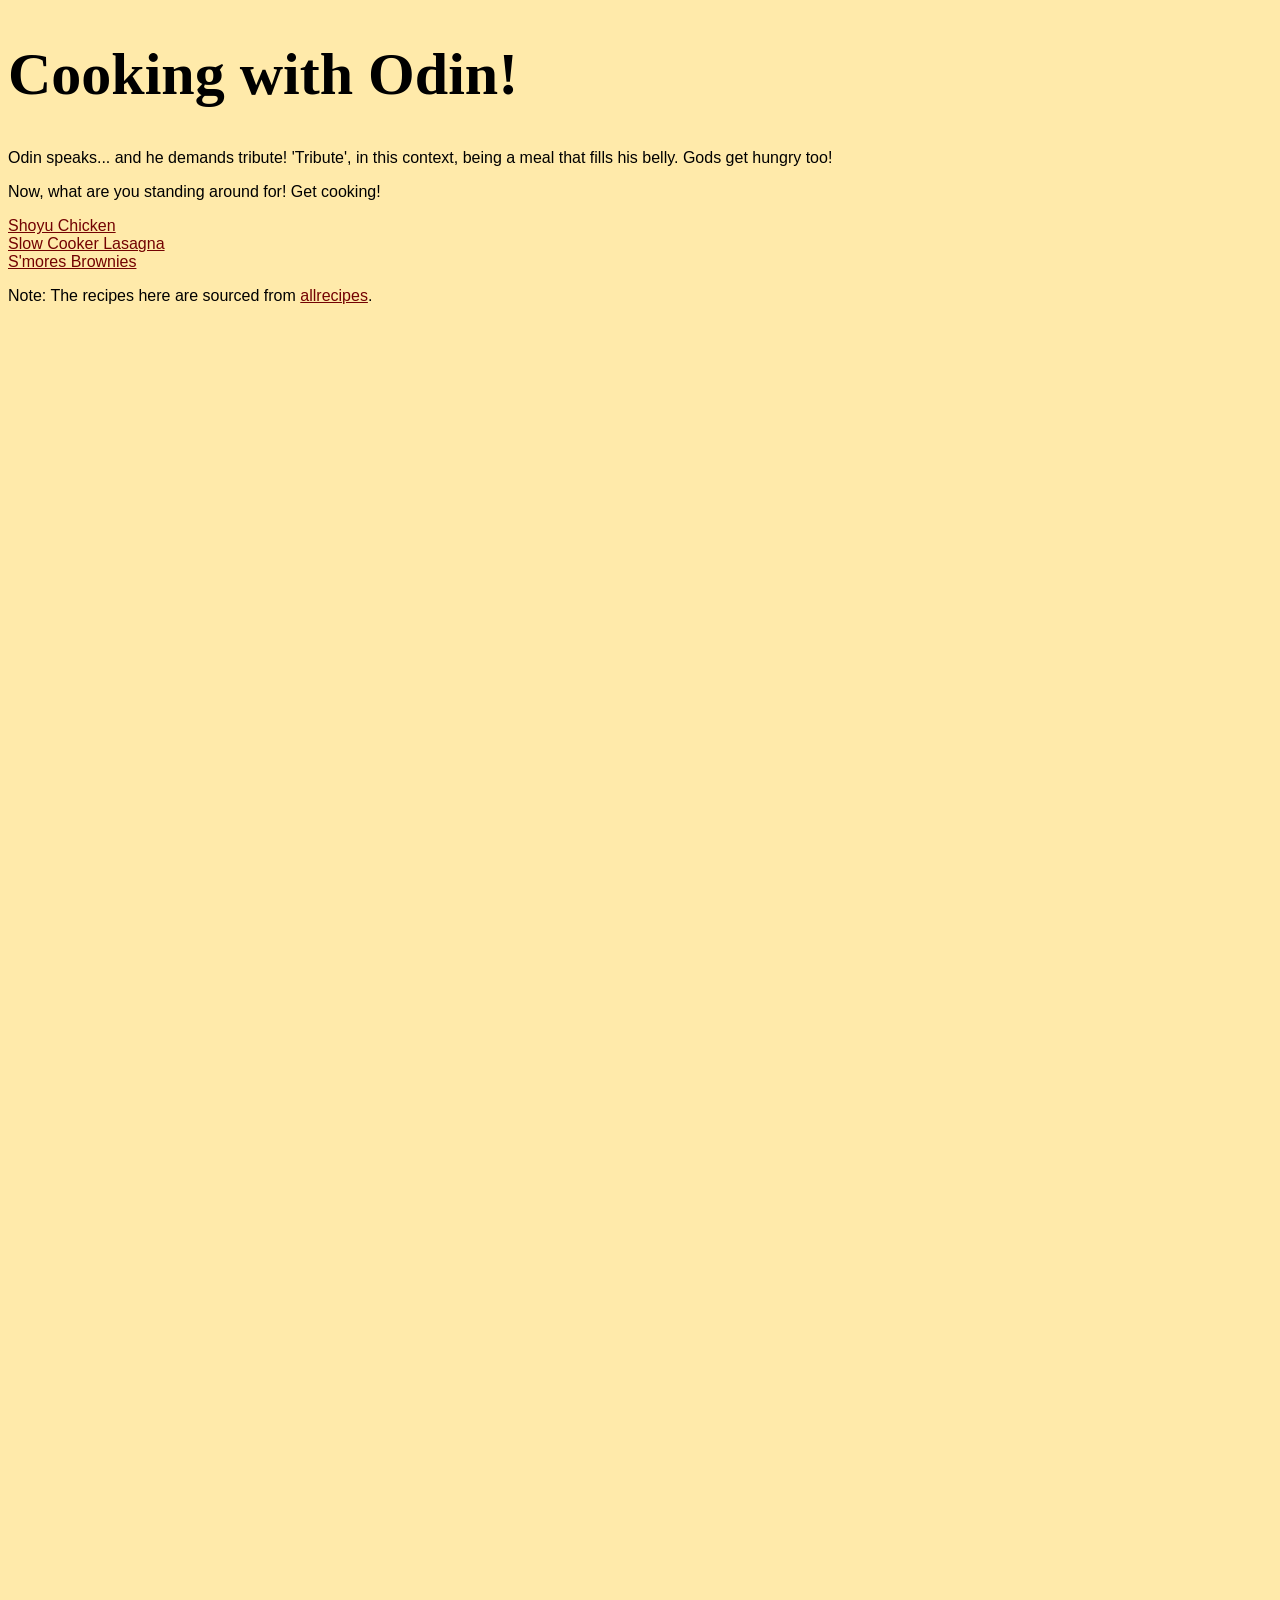
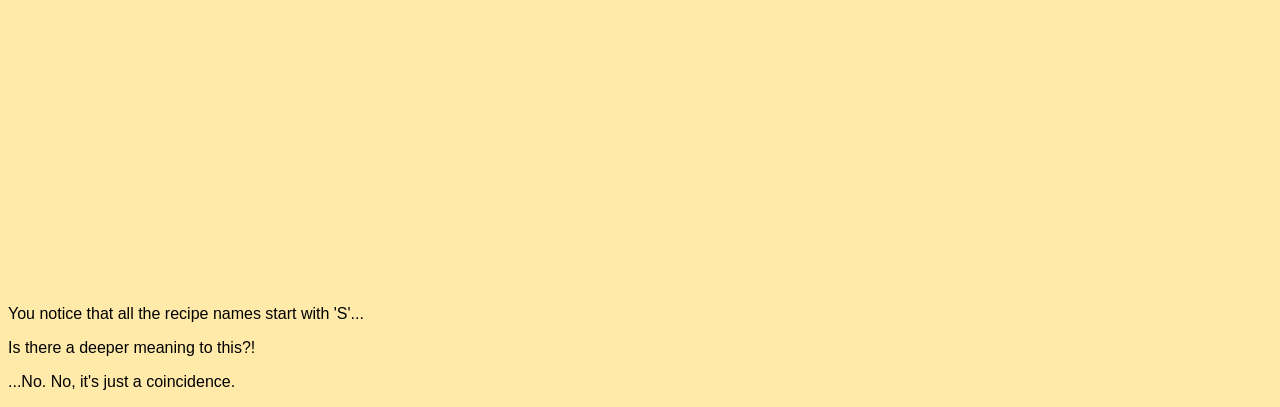
<file: index.html>
<!DOCTYPE html>
<html lang="en">
<head>
    <meta charset="UTF-8">
    <meta name="viewport" content="width=device-width, initial-scale=1.0">
    <title>Odin Recipes</title>
    <link rel="stylesheet" href="recipes/style.css">
</head>
<body>
    <h1>Cooking with Odin!</h1>
    <p>Odin speaks... and he demands tribute! 'Tribute', in this context,
        being a meal that fills his belly. Gods get hungry too!</p>

    <p>Now, what are you standing around for! Get cooking!</p>
    <a href="recipes/shoyu-chicken.html">Shoyu Chicken</a><br>
    <a href="recipes/slow-cooker-lasagna.html">Slow Cooker Lasagna</a><br>
    <a href="recipes/smores-brownies.html">S'mores Brownies</a>
    <br>
    <p>Note: The recipes here are sourced from <a href="https://www.allrecipes.com/">allrecipes</a>.</p>
    <p class="easter-egg">You notice that all the recipe names start with 'S'...</p>
    <p>Is there a deeper meaning to this?!</p>
    <p>...No. No, it's just a coincidence.</p>
</body>
</html>
</file>
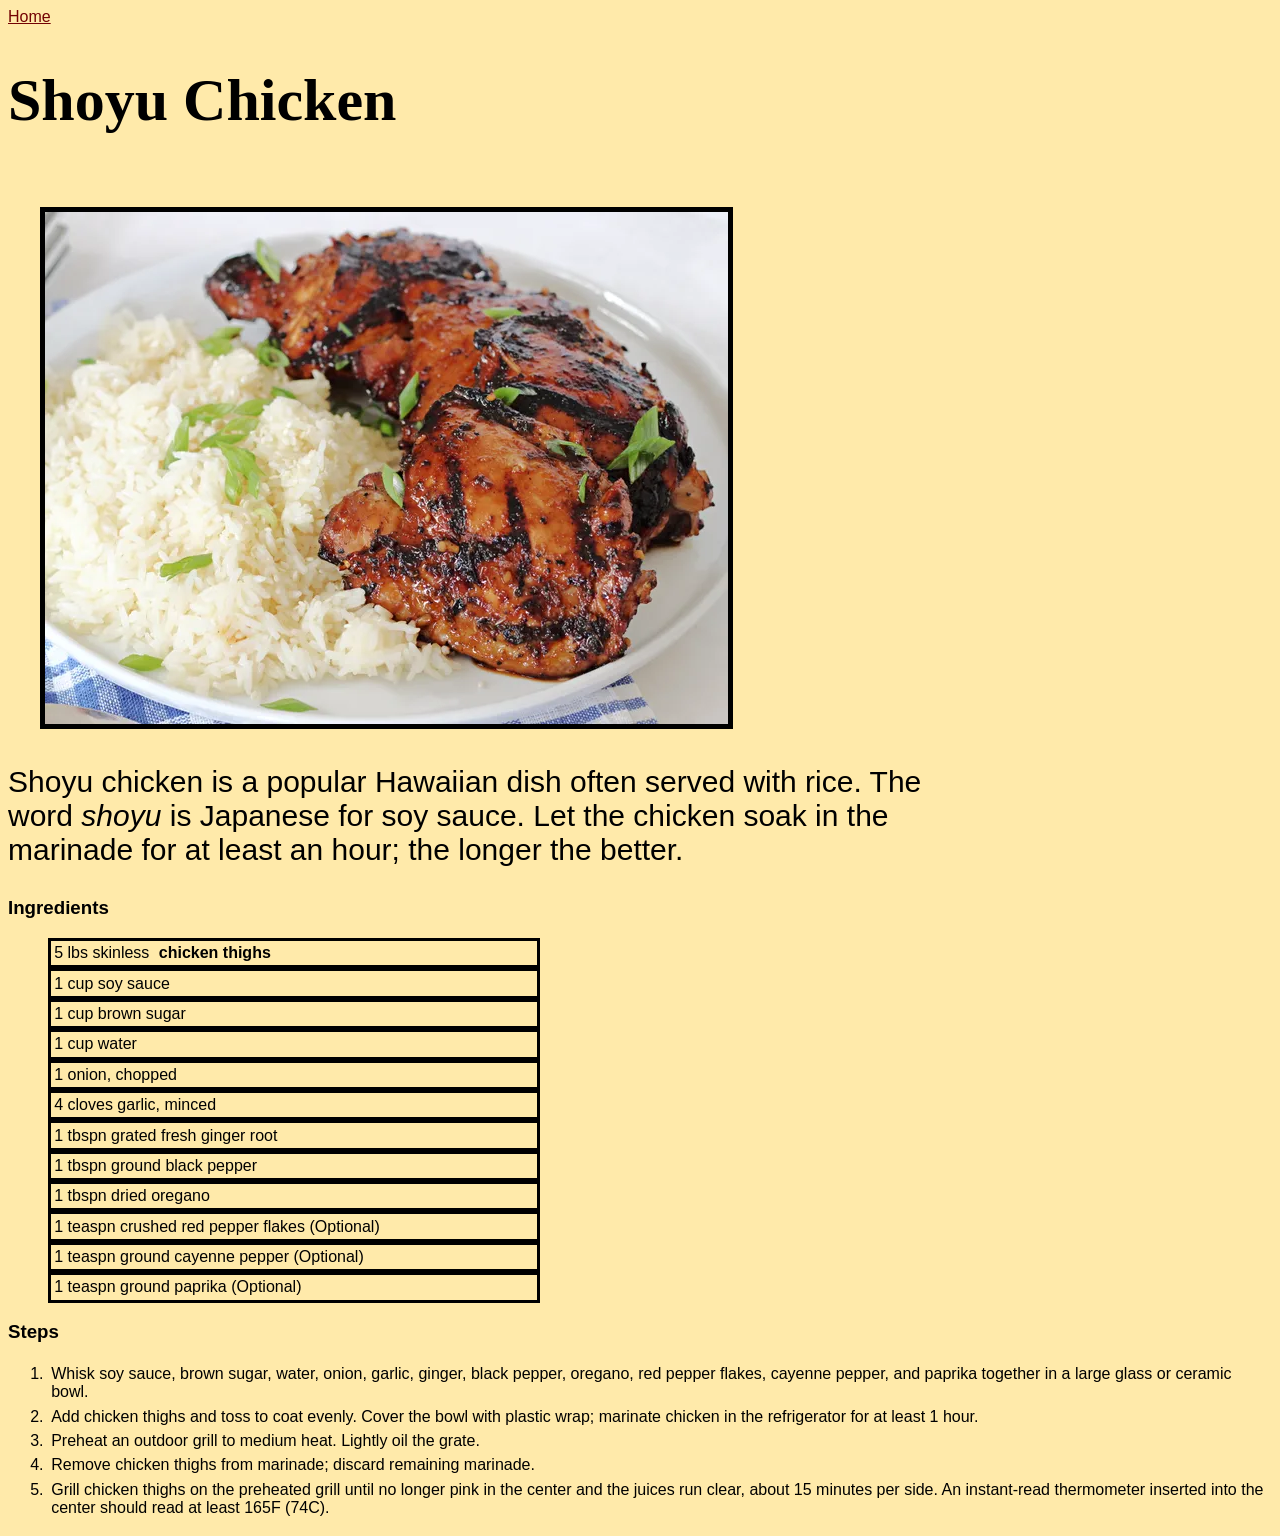
<file: recipes/shoyu-chicken.html>
<!DOCTYPE html>
<html lang="en">
<head>
    <meta charset="UTF-8">
    <meta name="viewport" content="width=device-width, initial-scale=1.0">
    <title>Odin Recipes | Shoyu Chicken</title>
    <link rel="stylesheet" href="style.css">
</head>
<body>
    <a href="../index.html">Home</a>
    <h1>Shoyu Chicken</h1>
    <img src="../img/chicken.webp">
    <p class="description">Shoyu chicken is a popular Hawaiian dish often served with rice. The word <i>shoyu</i> is Japanese 
        for soy sauce. Let the chicken soak in the marinade for at least an hour; the longer the 
        better.</p>
    <h3>Ingredients</h3>
    <ul>
        <li>5 lbs skinless <b>chicken thighs</b></li>
        <li>1 cup soy sauce</li>
        <li>1 cup brown sugar</li>
        <li>1 cup water</li>
        <li>1 onion, chopped</li>
        <li>4 cloves garlic, minced</li>
        <li>1 tbspn grated fresh ginger root</li>
        <li>1 tbspn ground black pepper</li>
        <li>1 tbspn dried oregano</li>
        <li>1 teaspn crushed red pepper flakes (Optional)</li>
        <li>1 teaspn ground cayenne pepper (Optional)</li>
        <li>1 teaspn ground paprika (Optional)</li>
    </ul>
    <h3>Steps</h3>
    <ol>
        <li>Whisk soy sauce, brown sugar, water, onion, garlic, ginger, black pepper, oregano, 
            red pepper flakes, cayenne pepper, and paprika together in a large glass or ceramic 
            bowl.</li>
        <li>Add chicken thighs and toss to coat evenly. Cover the bowl with plastic wrap; 
            marinate chicken in the refrigerator for at least 1 hour.</li>
        <li>Preheat an outdoor grill to medium heat. Lightly oil the grate.</li>
        <li>Remove chicken thighs from marinade; discard remaining marinade.</li>
        <li>Grill chicken thighs on the preheated grill until no longer pink in the center and 
            the juices run clear, about 15 minutes per side. An instant-read thermometer inserted 
            into the center should read at least 165F (74C).</li>
    </ol>
</body>
</html>
</file>
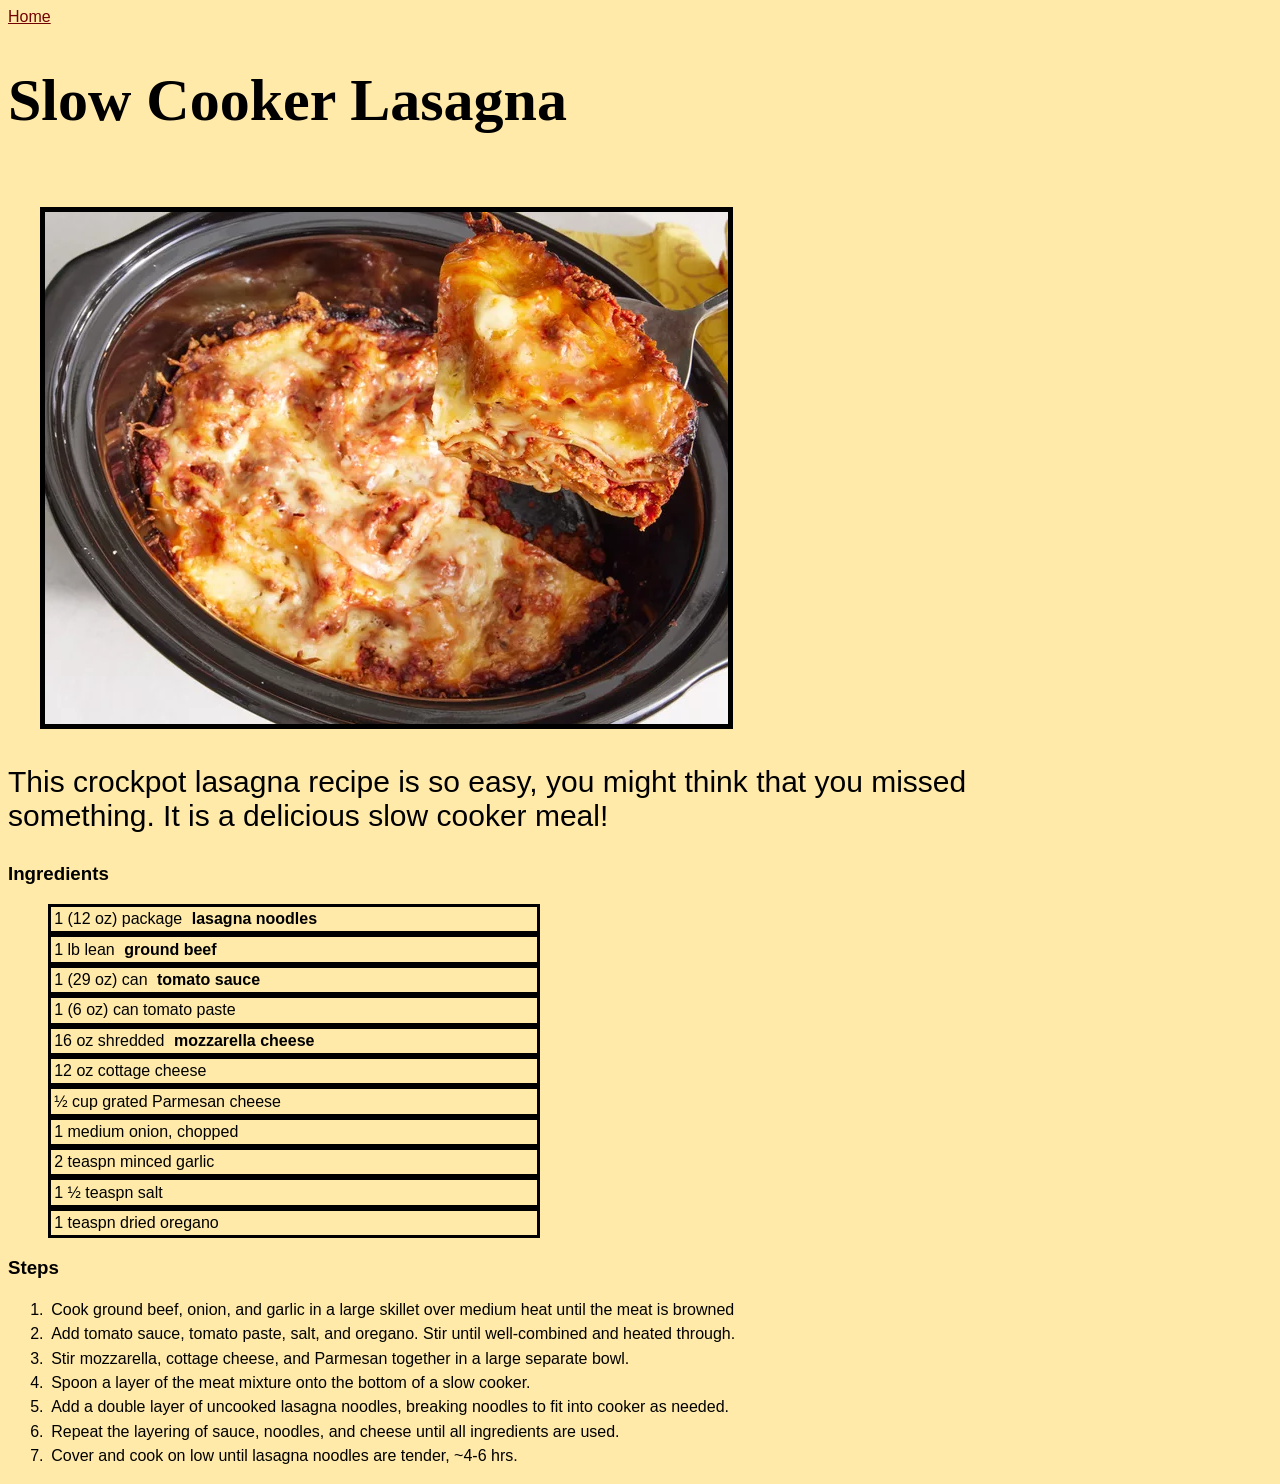
<file: recipes/slow-cooker-lasagna.html>
<!DOCTYPE html>
<html lang="en">
<head>
    <meta charset="UTF-8">
    <meta name="viewport" content="width=device-width, initial-scale=1.0">
    <title>Odin Recipes | Slow Cooker Lasagna</title>
    <link rel="stylesheet" href="style.css">
</head>
<body>
    <a href="../index.html">Home</a>
    <h1>Slow Cooker Lasagna</h1>
    <img src="../img/lasagna.webp">
    <p class="description">This crockpot lasagna recipe is so easy, you might think that you missed something. 
        It is a delicious slow cooker meal!</p>
    <h3>Ingredients</h3>
    <ul>
        <li>1 (12 oz) package <b>lasagna noodles</b></li>
        <li>1 lb lean <b>ground beef</b></li>
        <li>1 (29 oz) can <b>tomato sauce</b></li>
        <li>1 (6 oz) can tomato paste</li>
        <li>16 oz shredded <b>mozzarella cheese</b></li>
        <li>12 oz cottage cheese</li>
        <li>½ cup grated Parmesan cheese</li>
        <li>1 medium onion, chopped</li>
        <li>2 teaspn minced garlic</li>
        <li>1 ½ teaspn salt</li>
        <li>1 teaspn dried oregano</li>
    </ul>
    <h3>Steps</h3>
    <ol>
        <li>Cook ground beef, onion, and garlic in a large skillet over medium heat
            until the meat is browned
        </li>
        <li>Add tomato sauce, tomato paste, salt, and oregano. Stir until
            well-combined and heated through.
        </li>
        <li>Stir mozzarella, cottage cheese, and Parmesan together in a large
            separate bowl.
        </li>
        <li>Spoon a layer of the meat mixture onto the bottom of a slow cooker.</li>
        <li>Add a double layer of uncooked lasagna noodles, breaking noodles to fit
            into cooker as needed.
        </li>
        <li>Repeat the layering of sauce, noodles, and cheese until all ingredients are 
            used.
        </li>
        <li>Cover and cook on low until lasagna noodles are tender, ~4-6 hrs.</li>
    </ol>

</body>
</html>
</file>
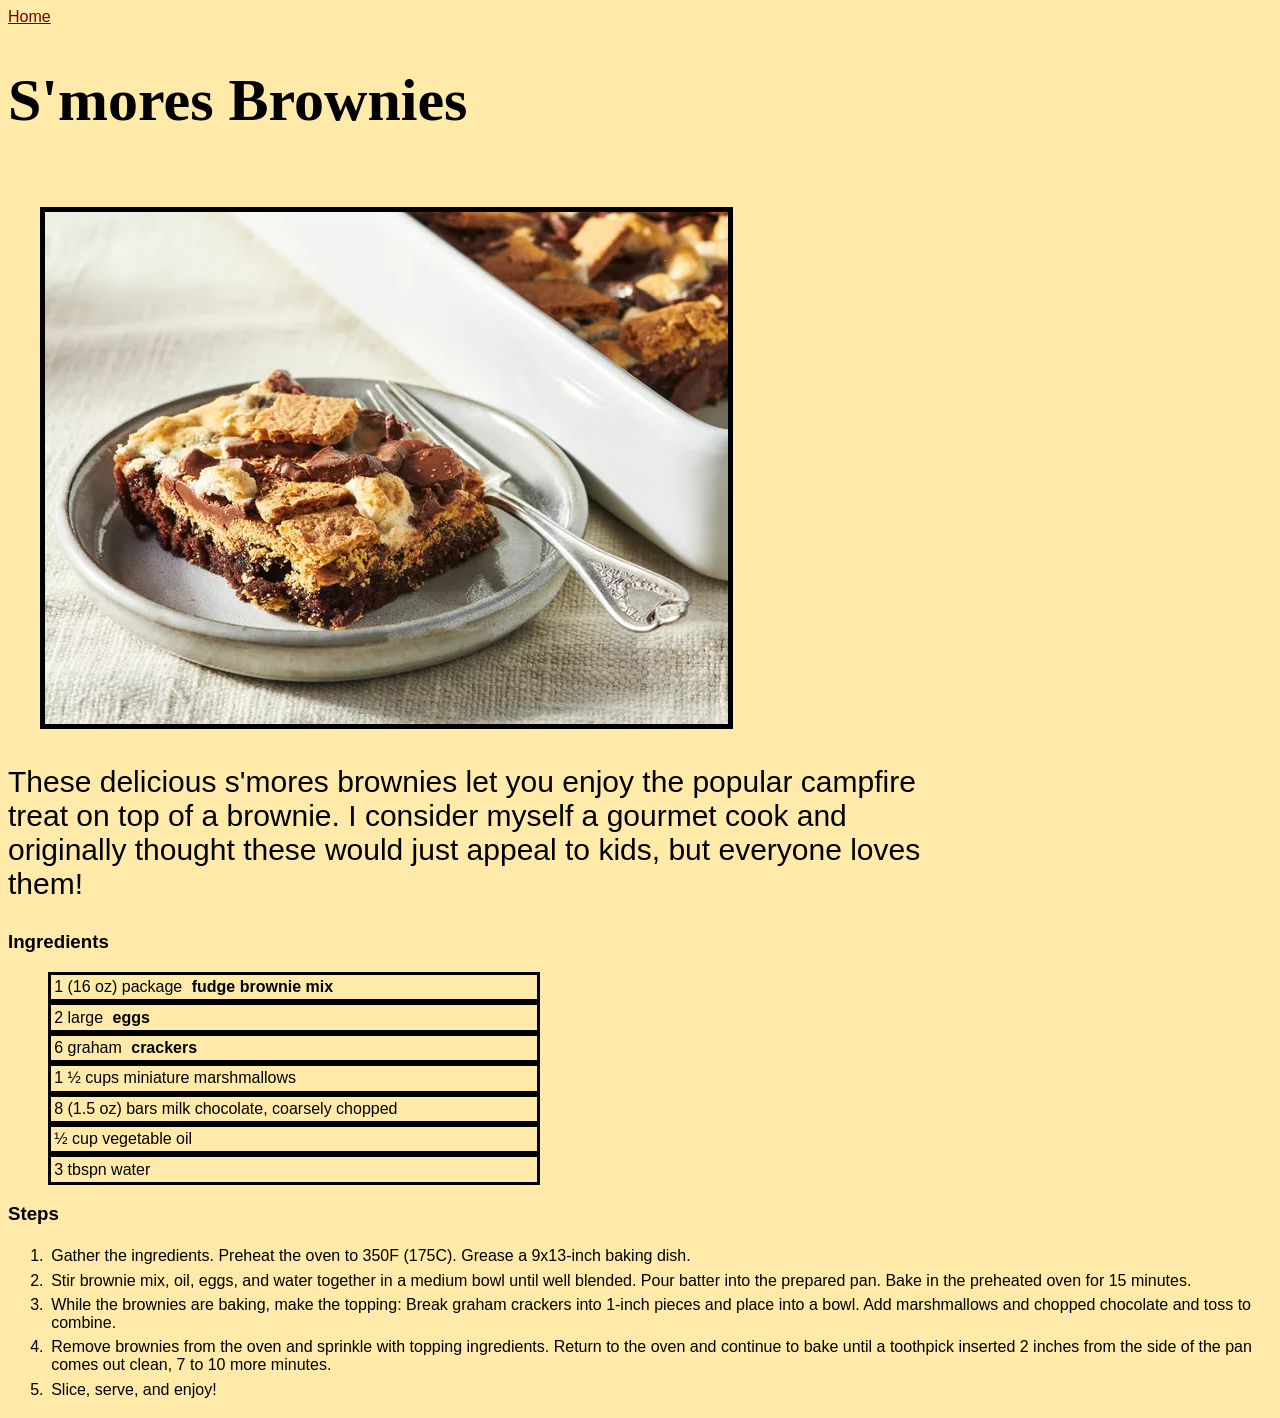
<file: recipes/smores-brownies.html>
<!DOCTYPE html>
<html lang="en">
<head>
    <meta charset="UTF-8">
    <meta name="viewport" content="width=device-width, initial-scale=1.0">
    <title>Odin Recipes | S'mores Brownies</title>
    <link rel="stylesheet" href="style.css">
</head>
<body>
    <a href="../index.html">Home</a>
    <h1>S'mores Brownies</h1>
    <img src="../img/brownie.webp">
    <p class="description">These delicious s'mores brownies let you enjoy the popular campfire
        treat on top of a brownie. I consider myself a gourmet cook and
        originally thought these would just appeal to kids, but everyone
        loves them!</p>
    <h3>Ingredients</h3>
    <ul>
        <li>1 (16 oz) package <b>fudge brownie mix</b></li>
        <li>2 large <b>eggs</b></li>
        <li>6 graham <b>crackers</b></li>
        <li>1 ½ cups miniature marshmallows</li>
        <li>8 (1.5 oz) bars milk chocolate, coarsely chopped</li>
        <li>½ cup vegetable oil</li>
        <li>3 tbspn water</li>
    </ul>
    <h3>Steps</h3>
    <ol>
        <li>Gather the ingredients. Preheat the oven to 350F (175C). 
            Grease a 9x13-inch baking dish.</li>
        <li>Stir brownie mix, oil, eggs, and water together in a medium bowl
            until well blended. Pour batter into the prepared pan. Bake in
            the preheated oven for 15 minutes.</li>
        <li>While the brownies are baking, make the topping: Break graham
            crackers into 1-inch pieces and place into a bowl. Add
            marshmallows and chopped chocolate and toss to combine.</li>
        <li>Remove brownies from the oven and sprinkle with topping 
            ingredients. Return to the oven and continue to bake until a
            toothpick inserted 2 inches from the side of the pan comes out
            clean, 7 to 10 more minutes.</li>
        <li>Slice, serve, and enjoy!</li>
    </ol>

</body>
</html>
</file>
<file: recipes/style.css>
body {
    background: #ffeaaa;
    font-family: 'Trebuchet MS', sans-serif;
    box-sizing: border-box;
}

.description{
    font-size: 30px;
    margin: 0 10em 1em 0;
}

.easter-egg{
    margin: 100em auto auto auto;
}

h1 {
    font-family: 'Brush Script MT', cursive;
    font-size: 60px;
}

a {
    color: rgb(115, 2, 2);
}

img {
    margin: 2em;
    border: 5px solid black;
}

b {
    padding: 5px;
}

ul li {
    display: block;
    border: 3px solid black;
    width: 30em;
    padding: 0.2em;
}

ol li {
    padding: 0.2em;
}
</file>
